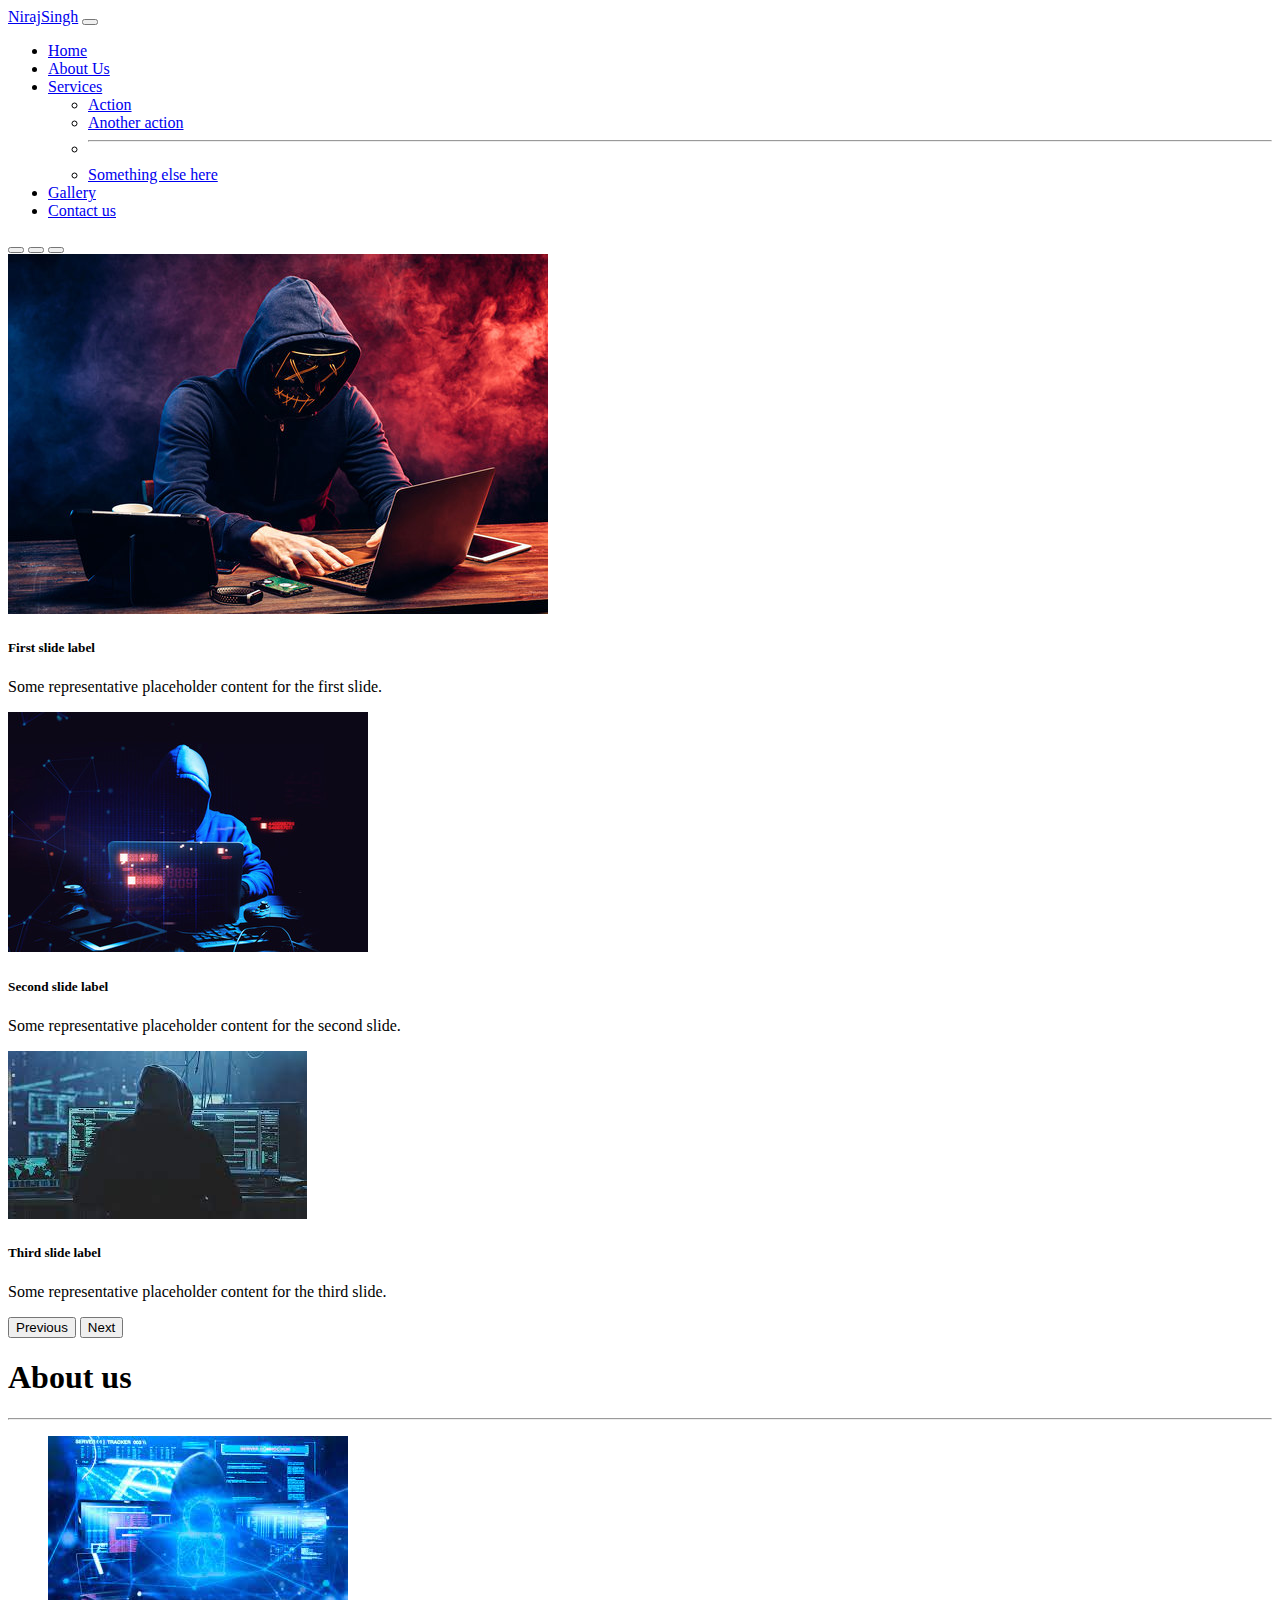
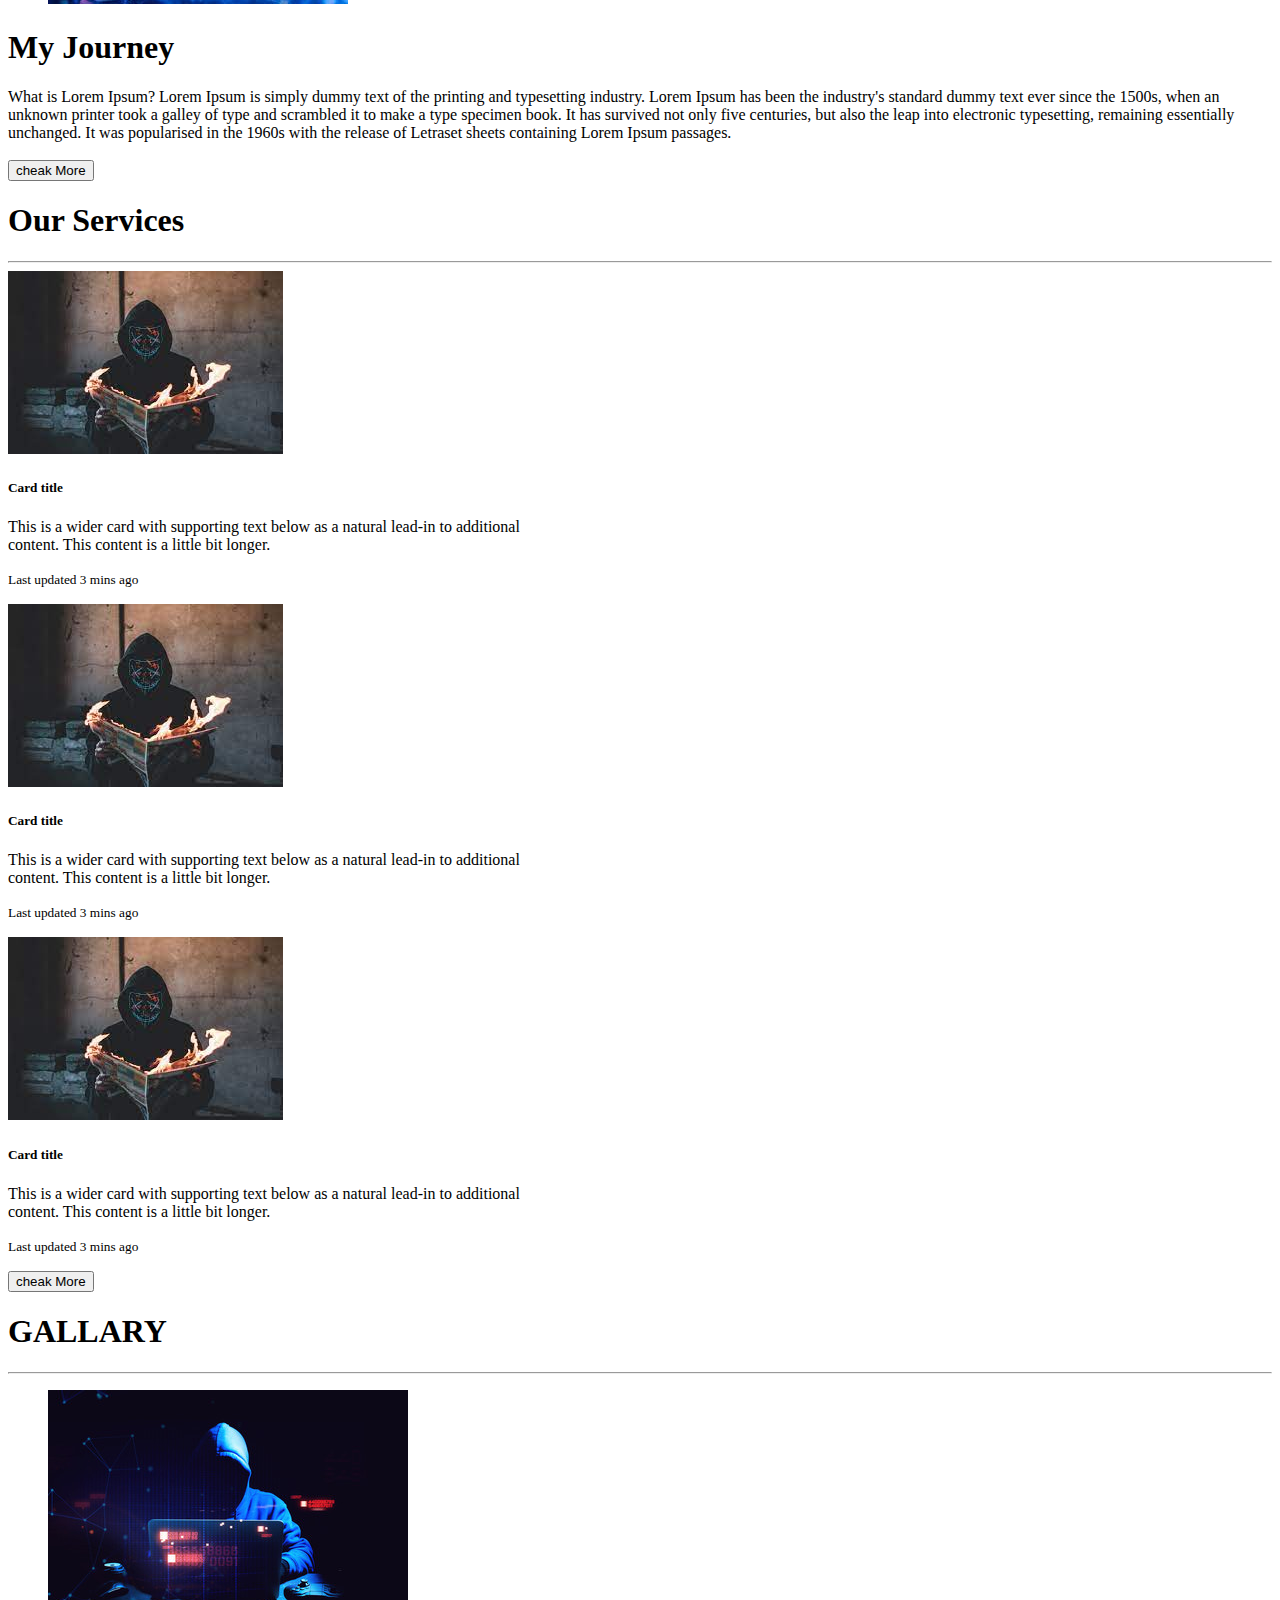
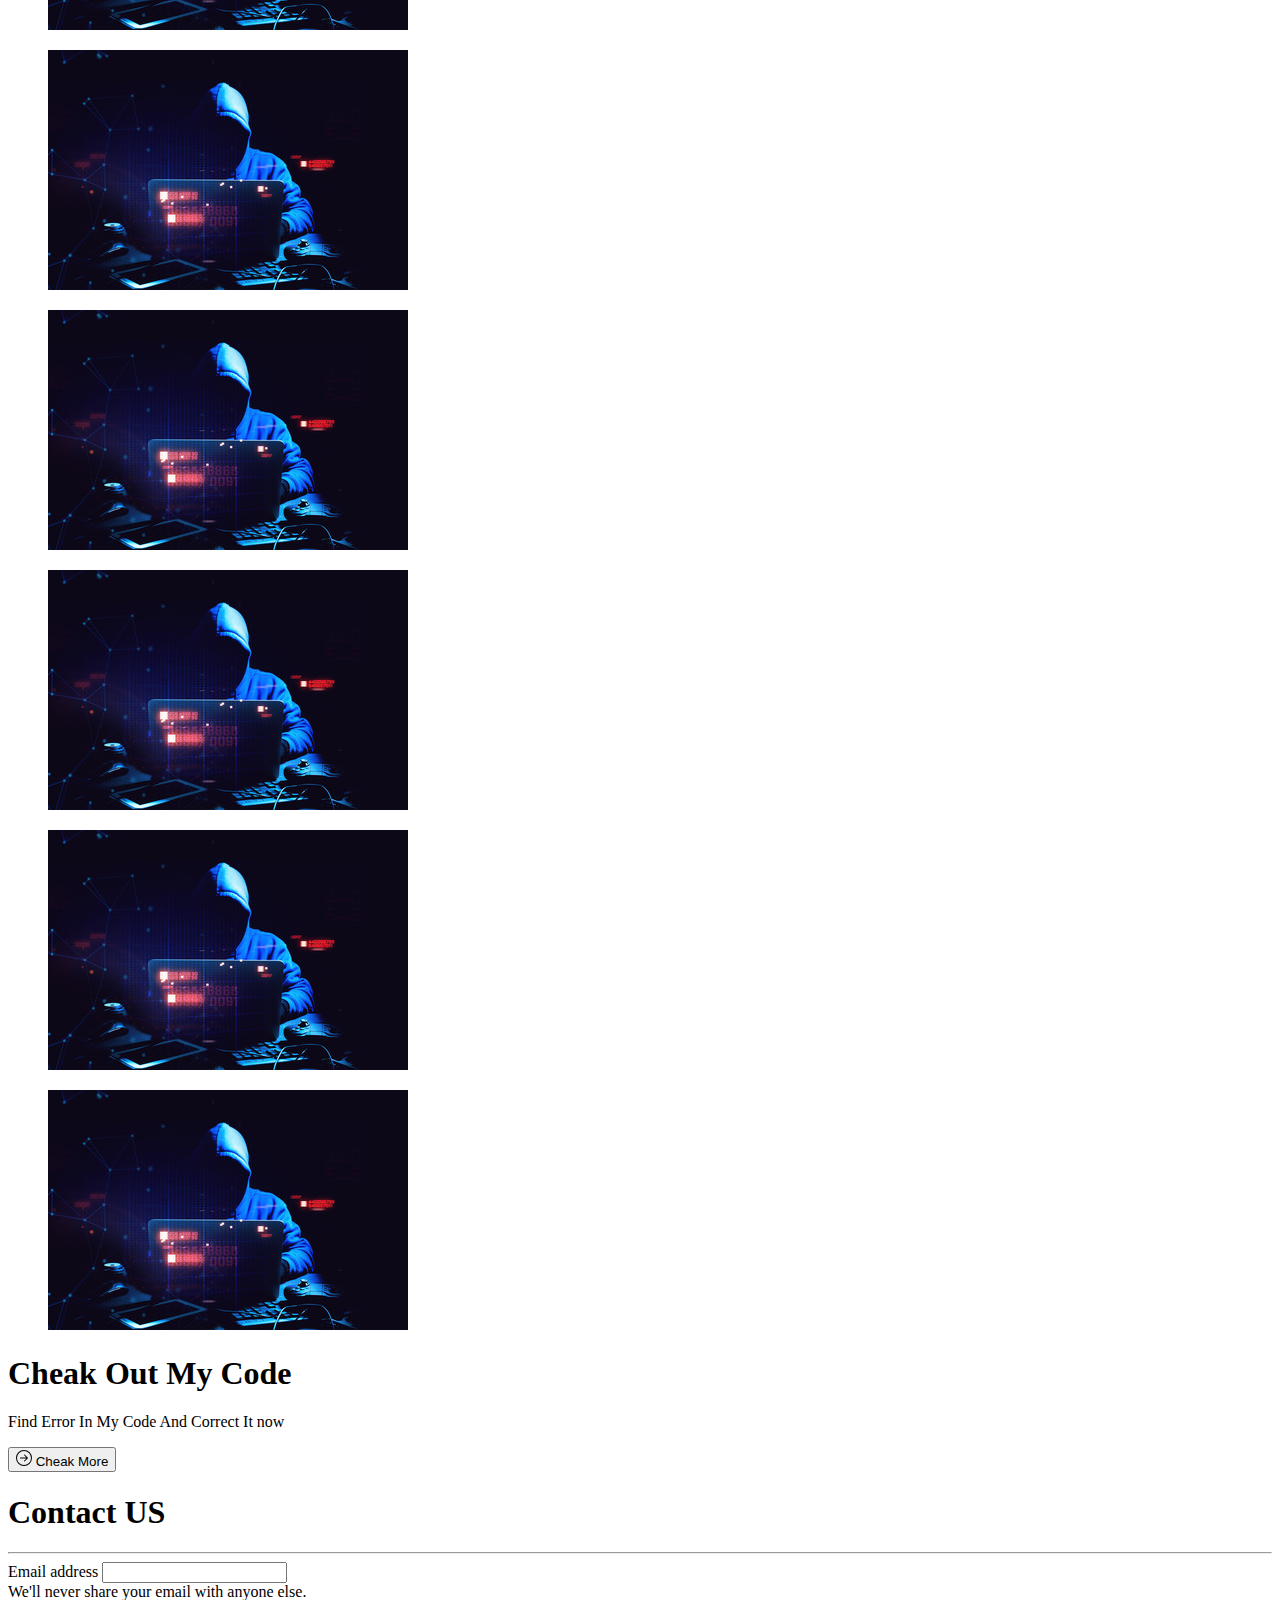
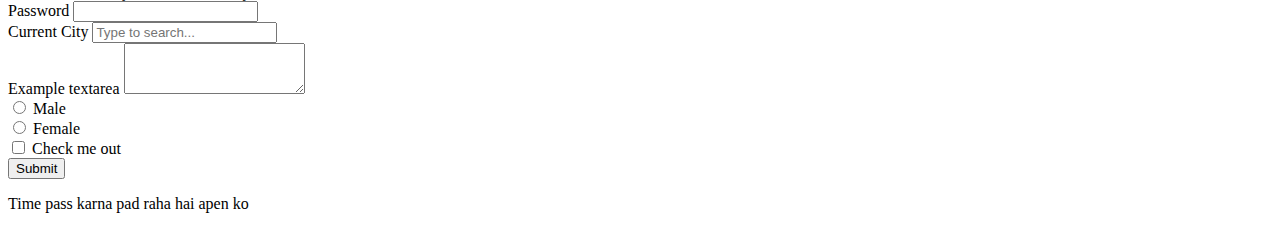
<file: index.html>
<!DOCTYPE html>
<html lang="en">

<head>
    <title> B5</title>
    <meta charset="utf-8">
    <meta name="viewport" content="width=device-width, initial-scale=1">
    <! ––Css link ––>
        <link rel="stylesheet" href="C:\Users\baghe\Desktop\B5A\style.css">
        <! ––Bootstrap ––>

            <link href="https://cdn.jsdelivr.net/npm/bootstrap@5.2.0-beta1/dist/css/bootstrap.min.css" rel="stylesheet"
                integrity="sha384-0evHe/X+R7YkIZDRvuzKMRqM+OrBnVFBL6DOitfPri4tjfHxaWutUpFmBp4vmVor"
                crossorigin="anonymous">



</head>

<body>

    <nav class="navbar navbar-expand-lg bg-light">
        <div class="container-fluid">
            <a class="navbar-brand text-capitalize" href="#">NirajSingh</a>
            <button class="navbar-toggler" type="button" data-bs-toggle="collapse"
                data-bs-target="#navbarSupportedContent" aria-controls="navbarSupportedContent" aria-expanded="false"
                aria-label="Toggle navigation">
                <span class="navbar-toggler-icon"></span>
            </button>
            <div class="collapse navbar-collapse" id="navbarSupportedContent">
                <ul class="navbar-nav mx-auto mb-2 mb-lg-0">
                    <li class="nav-item">
                        <a class="nav-link active" aria-current="page" href="index.html">Home</a>
                    </li>
                    <li class="nav-item">
                        <a class="nav-link text-capitalize" href="about.html">About Us</a>
                    </li>
                    <li class="nav-item dropdown">
                        <a class="nav-link dropdown-toggle" href="index.html" id="navbarDropdown" role="button"
                            data-bs-toggle="dropdown" aria-expanded="false">
                            Services
                        </a>
                        <ul class="dropdown-menu" aria-labelledby="navbarDropdown">
                            <li><a class="dropdown-item" href="gallery.html">Action</a></li>
                            <li><a class="dropdown-item" href="contact.html">Another action</a></li>
                            <li>
                                <hr class="dropdown-divider">
                            </li>
                            <li><a class="dropdown-item" href="#">Something else here</a></li>
                        </ul>
                    </li>
                    <li class="nav-item">
                        <a class="nav-link text-capitalize" href="gallery.html">Gallery</a>
                    </li>
                    <li class="nav-item">
                        <a class="nav-link text-capitalize" href="contact.html">Contact us</a>
                    </li>

                </ul>

            </div>
        </div>
    </nav>
    <header>
        <div id="carouselExampleCaptions" class="carousel slide" data-bs-ride="false">
            <div class="carousel-indicators">
                <button type="button" data-bs-target="#carouselExampleCaptions" data-bs-slide-to="0" class="active"
                    aria-current="true" aria-label="Slide 1"></button>
                <button type="button" data-bs-target="#carouselExampleCaptions" data-bs-slide-to="1"
                    aria-label="Slide 2"></button>
                <button type="button" data-bs-target="#carouselExampleCaptions" data-bs-slide-to="2"
                    aria-label="Slide 3"></button>
            </div>
            <div class="carousel-inner">
                <div class="carousel-item active">
                    <img src="images/img7.jpg" class="d-block w-100" alt="images/img4.jpg">
                    <div class="carousel-caption  d-md-block">
                        <h5>First slide label</h5>
                        <p>Some representative placeholder content for the first slide.</p>
                    </div>
                </div>
                <div class="carousel-item">
                    <img src="images/img8.jpg" class="d-block w-100" alt="images/img4.jpg">
                    <div class="carousel-caption  d-md-block">
                        <h5>Second slide label</h5>
                        <p>Some representative placeholder content for the second slide.</p>
                    </div>
                </div>
                <div class="carousel-item">
                    <img src="images/img4.jpg" class="d-block w-100" alt="images/img4.jpg">
                    <div class="carousel-caption  d-md-block">
                        <h5>Third slide label</h5>
                        <p>Some representative placeholder content for the third slide.</p>
                    </div>
                </div>
            </div>
            <button class="carousel-control-prev" type="button" data-bs-target="#carouselExampleCaptions"
                data-bs-slide="prev">
                <span class="carousel-control-prev-icon" aria-hidden="true"></span>
                <span class="visually-hidden">Previous</span>
            </button>
            <button class="carousel-control-next" type="button" data-bs-target="#carouselExampleCaptions"
                data-bs-slide="next">
                <span class="carousel-control-next-icon" aria-hidden="true"></span>
                <span class="visually-hidden">Next</span>
            </button>
        </div>

    </header>

    <! ––About Ua Section Start ––>


        <section class="main_heading my-5">
            <div class="text-center">
                <h1 class="display4">About us </h1>
                <hr class=" w-25 mx-auto" />
            </div>
            <div class="container ">
                <div class="row my-5 ">
                    <div class="col-lg-6 col-md-6 col-12 col-xxl-6">
                        <figure>
                            <img src="images/img5.jpg" alt="about images" class="img-fluid about_img" />
                        </figure>
                    </div>
                    <div
                        class="col-lg-6 col-md-6 col-12 col-xxl-6  d-flex justify-content-center align-item-center flex-column">
                        <h1> My Journey </h1>
                        <p> What is Lorem Ipsum?
                            Lorem Ipsum is simply dummy text of the printing and typesetting industry. Lorem Ipsum has
                            been the industry's standard dummy text ever since the 1500s, when an unknown printer took a
                            galley of type and scrambled it to make a type specimen book. It has survived not only five
                            centuries, but also the leap into electronic typesetting, remaining essentially unchanged.
                            It was popularised in the 1960s with the release of Letraset sheets containing Lorem Ipsum
                            passages.
                            <br />
                            <br />
                            <button type="button" class="btn btn-info  data-bs-toggle=" tooltip
                                data-bs-placement="right" title="Who Am I">
                                cheak More </button>

                        </p>
                    </div>

                </div>
            </div>
        </section>

        <! ––Our Services ––>


            <section class="main_heading my-5 bg-light pt-5">
                <div class="text-center">
                    <h1 class="display4">Our Services </h1>
                    <hr class=" w-25 mx-auto" />
                </div>


                <div class="continer Services">
                    <div class="row">
                        <div class="col-md-4 col-10 col-xxl-4 mx-auto my-5">
                            <div class="card mb-3" style="max-width: 540px;">
                                <div class="row ">
                                    <div class="col-md-4">
                                        <img src="images/img6.jpg" class="img-fluid rounded-start" alt="Services images"
                                            class="img-fluid">
                                    </div>
                                    <div class="col-md-8">
                                        <div class="card-body">
                                            <h5 class="card-title">Card title</h5>
                                            <p class="card-text">This is a wider card with supporting text below as a
                                                natural lead-in to additional content. This content is a little bit
                                                longer.
                                            </p>
                                            <p class="card-text"><small class="text-muted">Last updated 3 mins
                                                    ago</small>
                                            </p>
                                        </div>
                                    </div>
                                </div>
                            </div>
                        </div>
                        <div class="col-md-4 col-10 col-xxl-4 mx-auto my-5">
                            <div class="card mb-3" style="max-width: 540px;">
                                <div class="row ">
                                    <div class="col-md-4">
                                        <img src="images/img6.jpg" class="img-fluid rounded-start" alt="Services images"
                                            class="img-fluid">
                                    </div>
                                    <div class="col-md-8">
                                        <div class="card-body">
                                            <h5 class="card-title">Card title</h5>
                                            <p class="card-text">This is a wider card with supporting text below as a
                                                natural lead-in to additional content. This content is a little bit
                                                longer.
                                            </p>
                                            <p class="card-text"><small class="text-muted">Last updated 3 mins
                                                    ago</small>
                                            </p>
                                        </div>
                                    </div>
                                </div>
                            </div>
                        </div>
                        <div class="col-md-4 col-10 col-xxl-4 mx-auto my-5">
                            <div class="card mb-3" style="max-width: 540px;">
                                <div class="row ">
                                    <div class="col-md-4">
                                        <img src="images/img6.jpg" class="img-fluid rounded-start" alt="Services images"
                                            class="img-fluid">
                                    </div>
                                    <div class="col-md-8">
                                        <div class="card-body">
                                            <h5 class="card-title">Card title</h5>
                                            <p class="card-text">This is a wider card with supporting text below as a
                                                natural lead-in to additional content. This content is a little bit
                                                longer.
                                            </p>
                                            <p class="card-text"><small class="text-muted">Last updated 3 mins
                                                    ago</small>
                                            </p>
                                        </div>
                                    </div>
                                </div>
                            </div>
                        </div>
                        <div class="col-xxl-12 text-center my-5">
                            <button type="button" class="btn btn-info  data-bs-toggle=" tooltip
                                data-bs-placement="right" title="Who Am I">
                                cheak More </button>

                        </div>


                    </div>

                </div>
            </section>

            <! ––Our Services ––>

                <section class="main_heading my-5  pt-5 my-6">
                    <div class="text-center">
                        <h1 class="display4">GALLARY </h1>
                        <hr class=" w-25 mx-auto" />
                    </div>
                    <div class="continer">
                        <div class="row gy-4 shadow-lg p-3 mb-5 bg-body rounded"">
                            <div class=" col-md-4 col-10-xxl mx-auto">
                            <figure>
                                <img src="images/img8.jpg" alt="gallery images" />

                            </figure>
                        </div>
                        <div class="col-md-4 col-10-xxl mx-auto  ">
                            <figure>
                                <img src="images/img8.jpg" alt="gallery images" />

                            </figure>
                        </div>

                        <div class="col-md-4 col-10-xxl mx-auto">
                            <figure>
                                <img src="images/img8.jpg" alt="gallery images" />

                            </figure>
                        </div>

                        <div class="col-md-4 col-10-xxl mx-auto">
                            <figure>
                                <img src="images/img8.jpg" alt="gallery images" />

                            </figure>
                        </div>
                        <div class="col-md-4 col-10-xxl mx-auto">
                            <figure>
                                <img src="images/img8.jpg" alt="gallery images" />

                            </figure>
                        </div>
                        <div class="col-md-4 col-10-xxl mx-auto">
                            <figure>
                                <img src="images/img8.jpg" alt="gallery images" />

                            </figure>
                        </div>

                    </div>

                    </div>
                </section>

                <! ––Offer ––>


                    <section class="main_heading my-5  offer_style">
                        <div class="continer-fluid">
                            <div class="row">
                                <div class="col-xxl-12 col-12 py-5 text-center">
                                    <h1 class="text-black">Cheak Out My Code </h1>
                                    <p class="text-black"> Find Error In My Code And Correct It now </p>
                                    <a href="  https://www.google.co.in/" target="https://www.google.co.in/"></a>
                                    <button type="button" class="btn btn-info  data-bs-toggle=" tooltip
                                        data-bs-placement="right" title="Who Am I">

                                        <svg xmlns="http://www.w3.org/2000/svg" width="16" height="16"
                                            fill="currentColor" class="bi bi-arrow-right-circle" viewBox="0 0 16 16">
                                            <path fill-rule="evenodd"
                                                d="M1 8a7 7 0 1 0 14 0A7 7 0 0 0 1 8zm15 0A8 8 0 1 1 0 8a8 8 0 0 1 16 0zM4.5 7.5a.5.5 0 0 0 0 1h5.793l-2.147 2.146a.5.5 0 0 0 .708.708l3-3a.5.5 0 0 0 0-.708l-3-3a.5.5 0 1 0-.708.708L10.293 7.5H4.5z" />

                                        </svg> Cheak More </button>
                                </div>

                            </div>
                            <section class=" my-5 bg-light pt-5 mx-auto">
                                <div class="text-center">
                                    <h1 class="display4">Contact US </h1>
                                    <hr class=" w-25 mx-auto" />
                                </div>
                        </div>
                        </div>
                        <div class="container">
                            <div class="row">
                                <div class="col-xxl-8 col-10 col-md-8 mx-auto">
                                    <form>
                                        <div class="mb-3">
                                            <label for="exampleInputEmail1" class="form-label">Email address</label>
                                            <input type="email" class="form-control" id="exampleInputEmail1"
                                                aria-describedby="emailHelp">
                                            <div id="emailHelp" class="form-text">We'll never share your email with
                                                anyone else.</div>
                                        </div>
                                        <div class="mb-3">
                                            <label for="exampleInputPassword1" class="form-label">Password</label>
                                            <input type="password" class="form-control" id="exampleInputPassword1">
                                        </div>
                                        <label for="exampleDataList" class="form-label">Current City</label>
                                        <input class="form-control" list="datalistOptions" id="exampleDataList"
                                            placeholder="Type to search...">
                                        <datalist id="datalistOptions">
                                            <option value="San Francisco"></option>
                                            <option value="New York"></option>
                                            <option value="Seattle"> </option>
                                            <option value="Los Angeles"></option>
                                            <option value="Chicago"></option>
                                        </datalist>
                                        <br/>
                                        <div class="mb-3">
                                            <label for="exampleFormControlTextarea1" class="form-label">Example
                                                textarea</label>
                                            <textarea class="form-control" id="exampleFormControlTextarea1"
                                                rows="3"></textarea>
                                        </div>

                                        <div class="form-check form-check-inline">
                                            <input class="form-check-input" type="radio" name="inlineRadioOptions" id="inlineRadio1" value="option1">
                                            <label class="form-check-label" for="inlineRadio1">Male</label>
                                          </div>
                                          <div class="form-check form-check-inline">
                                            <input class="form-check-input" type="radio" name="inlineRadioOptions" id="inlineRadio2" value="option2">
                                            <label class="form-check-label" for="inlineRadio2">Female</label>
                                          </div>


                                        <div class="mb-3 form-check">
                                            <input type="checkbox" class="form-check-input" id="exampleCheck1">
                                            <label class="form-check-label" for="exampleCheck1">Check me out</label>
                                        </div>
                                        <button type="submit" class="btn btn-primary">Submit</button>
                                    </form>
                                </div>
                            </div>
                        </div>
                    </section>

                        <footer class=" footer bg-secondaryy text-center text-white"> 
                            <p> Time pass karna pad raha hai apen ko</p>

                        </footer>



                    <script src="https://cdn.jsdelivr.net/npm/@popperjs/core@2.11.5/dist/umd/popper.min.js"
                        integrity="sha384-Xe+8cL9oJa6tN/veChSP7q+mnSPaj5Bcu9mPX5F5xIGE0DVittaqT5lorf0EI7Vk"
                        crossorigin="anonymous"></script>
                    <script src="https://cdn.jsdelivr.net/npm/bootstrap@5.2.0-beta1/dist/js/bootstrap.min.js"
                        integrity="sha384-kjU+l4N0Yf4ZOJErLsIcvOU2qSb74wXpOhqTvwVx3OElZRweTnQ6d31fXEoRD1Jy"
                        crossorigin="anonymous"></script>


</body>
<script>
    const tooltipTriggerList = document.querySelectorAll('[data-bs-toggle="tooltip"]')
    const tooltipList = [...tooltipTriggerList].map(tooltipTriggerEl => new bootstrap.Tooltip(tooltipTriggerEl))

</script>

</html>
</file>
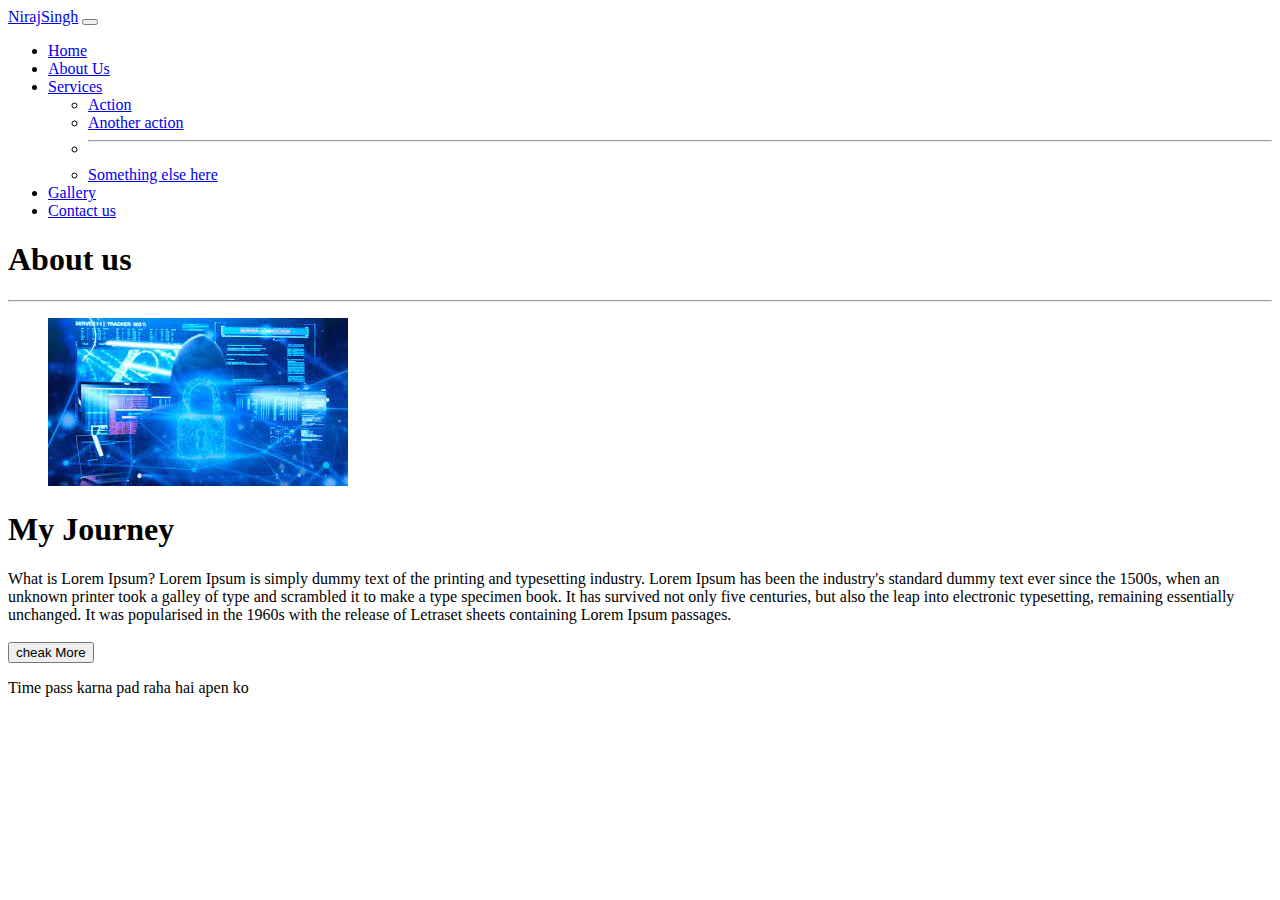
<file: about.html>
<!DOCTYPE html>
<html lang="en">

<head>
    <title> B5</title>
    <meta charset="utf-8">
    <meta name="viewport" content="width=device-width, initial-scale=1">
    <! ––Css link ––>
        <link rel="stylesheet" href="C:\Users\baghe\Desktop\B5A\style.css">
        <! ––Bootstrap ––>

            <link href="https://cdn.jsdelivr.net/npm/bootstrap@5.2.0-beta1/dist/css/bootstrap.min.css" rel="stylesheet"
                integrity="sha384-0evHe/X+R7YkIZDRvuzKMRqM+OrBnVFBL6DOitfPri4tjfHxaWutUpFmBp4vmVor"
                crossorigin="anonymous">



</head>

<body>

    <nav class="navbar navbar-expand-lg bg-light">
        <div class="container-fluid">
            <a class="navbar-brand text-capitalize" href="#">NirajSingh</a>
            <button class="navbar-toggler" type="button" data-bs-toggle="collapse"
                data-bs-target="#navbarSupportedContent" aria-controls="navbarSupportedContent" aria-expanded="false"
                aria-label="Toggle navigation">
                <span class="navbar-toggler-icon"></span>
            </button>
            <div class="collapse navbar-collapse" id="navbarSupportedContent">
                <ul class="navbar-nav mx-auto mb-2 mb-lg-0">
                    <li class="nav-item">
                        <a class="nav-link active" aria-current="page" href="index.html">Home</a>
                    </li>
                    <li class="nav-item">
                        <a class="nav-link text-capitalize" href="about.html">About Us</a>
                    </li>
                    <li class="nav-item dropdown">
                        <a class="nav-link dropdown-toggle" href="#" id="navbarDropdown" role="button"
                            data-bs-toggle="dropdown" aria-expanded="false">
                            Services
                        </a>
                        <ul class="dropdown-menu" aria-labelledby="navbarDropdown">
                            <li><a class="dropdown-item" href="#">Action</a></li>
                            <li><a class="dropdown-item" href="#">Another action</a></li>
                            <li>
                                <hr class="dropdown-divider">
                            </li>
                            <li><a class="dropdown-item" href="#">Something else here</a></li>
                        </ul>
                    </li>
                    <li class="nav-item">
                        <a class="nav-link text-capitalize" href="gallery.html">Gallery</a>
                    </li>
                    <li class="nav-item">
                        <a class="nav-link text-capitalize" href="contact.html">Contact us</a>
                    </li>

                </ul>

            </div>
        </div>
    </nav>

    <section class="main_heading my-5">
        <div class="text-center">
            <h1 class="display4">About us </h1>
            <hr class=" w-25 mx-auto" />
        </div>
        <div class="container ">
            <div class="row my-5 ">
                <div class="col-lg-6 col-md-6 col-12 col-xxl-6">
                    <figure>
                        <img src="images/img5.jpg" alt="about images" class="img-fluid about_img" />
                    </figure>
                </div>
                <div
                    class="col-lg-6 col-md-6 col-12 col-xxl-6  d-flex justify-content-center align-item-center flex-column">
                    <h1> My Journey </h1>
                    <p> What is Lorem Ipsum?
                        Lorem Ipsum is simply dummy text of the printing and typesetting industry. Lorem Ipsum has
                        been the industry's standard dummy text ever since the 1500s, when an unknown printer took a
                        galley of type and scrambled it to make a type specimen book. It has survived not only five
                        centuries, but also the leap into electronic typesetting, remaining essentially unchanged.
                        It was popularised in the 1960s with the release of Letraset sheets containing Lorem Ipsum
                        passages.
                        <br />
                        <br />
                        <button type="button" class="btn btn-info  data-bs-toggle=" tooltip
                            data-bs-placement="right" title="Who Am I">
                            cheak More </button>

                    </p>
                </div>

            </div>
        </div>
    </section>

    <footer class=" footer bg-secondaryy text-center text-white"> 
        <p> Time pass karna pad raha hai apen ko</p>

    </footer>



<script src="https://cdn.jsdelivr.net/npm/@popperjs/core@2.11.5/dist/umd/popper.min.js"
    integrity="sha384-Xe+8cL9oJa6tN/veChSP7q+mnSPaj5Bcu9mPX5F5xIGE0DVittaqT5lorf0EI7Vk"
    crossorigin="anonymous"></script>
<script src="https://cdn.jsdelivr.net/npm/bootstrap@5.2.0-beta1/dist/js/bootstrap.min.js"
    integrity="sha384-kjU+l4N0Yf4ZOJErLsIcvOU2qSb74wXpOhqTvwVx3OElZRweTnQ6d31fXEoRD1Jy"
    crossorigin="anonymous"></script>


</body>
</file>
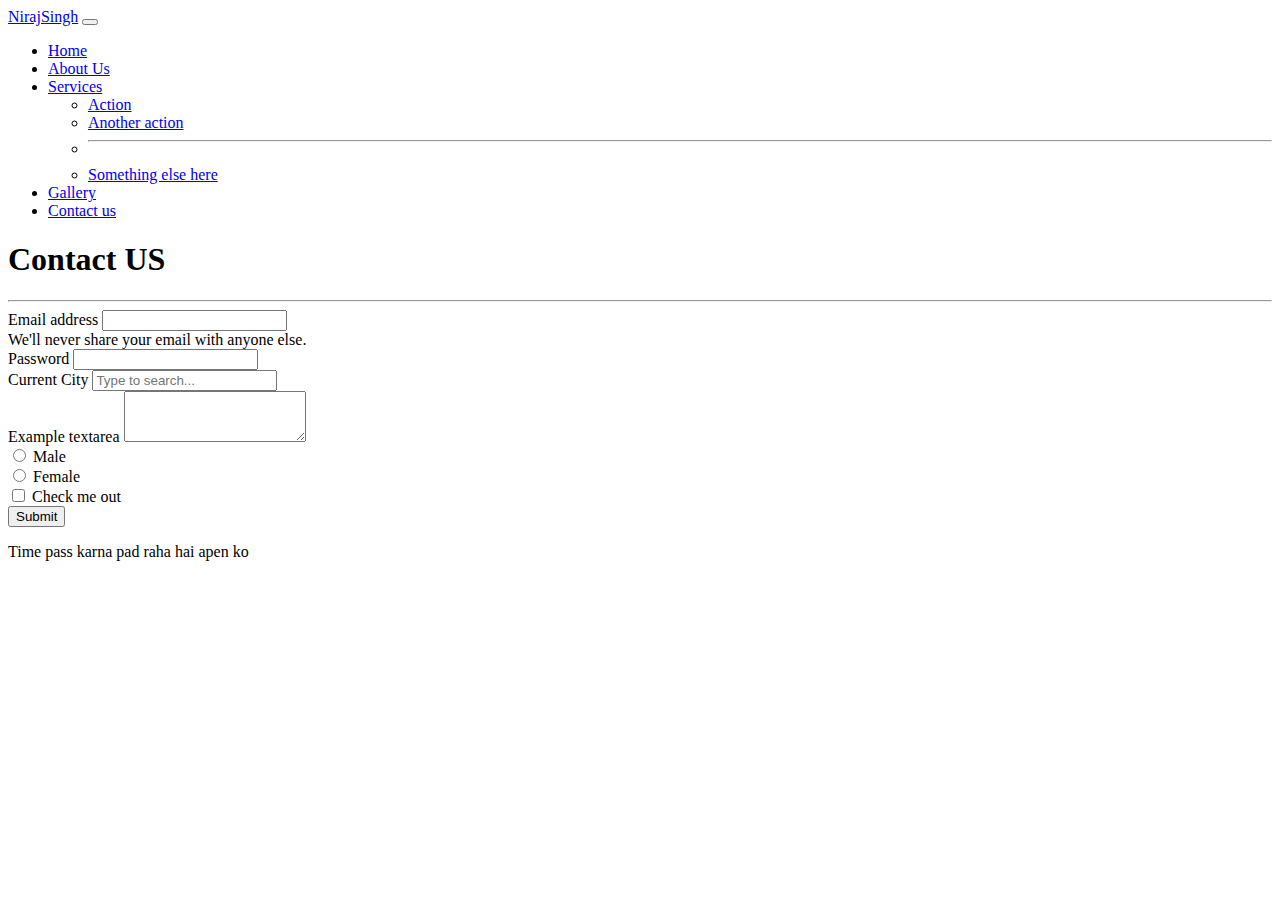
<file: contact.html>
<!DOCTYPE html>
<html lang="en">

<head>
    <title> B5</title>
    <meta charset="utf-8">
    <meta name="viewport" content="width=device-width, initial-scale=1">
    <! ––Css link ––>
        <link rel="stylesheet" href="C:\Users\baghe\Desktop\B5A\style.css">
        <! ––Bootstrap ––>

            <link href="https://cdn.jsdelivr.net/npm/bootstrap@5.2.0-beta1/dist/css/bootstrap.min.css" rel="stylesheet"
                integrity="sha384-0evHe/X+R7YkIZDRvuzKMRqM+OrBnVFBL6DOitfPri4tjfHxaWutUpFmBp4vmVor"
                crossorigin="anonymous">



</head>

<body>

    <nav class="navbar navbar-expand-lg bg-light">
        <div class="container-fluid">
            <a class="navbar-brand text-capitalize" href="#">NirajSingh</a>
            <button class="navbar-toggler" type="button" data-bs-toggle="collapse"
                data-bs-target="#navbarSupportedContent" aria-controls="navbarSupportedContent" aria-expanded="false"
                aria-label="Toggle navigation">
                <span class="navbar-toggler-icon"></span>
            </button>
            <div class="collapse navbar-collapse" id="navbarSupportedContent">
                <ul class="navbar-nav mx-auto mb-2 mb-lg-0">
                    <li class="nav-item">
                        <a class="nav-link active" aria-current="page" href="index.html">Home</a>
                    </li>
                    <li class="nav-item">
                        <a class="nav-link text-capitalize" href="about.html">About Us</a>
                    </li>
                    <li class="nav-item dropdown">
                        <a class="nav-link dropdown-toggle" href="#" id="navbarDropdown" role="button"
                            data-bs-toggle="dropdown" aria-expanded="false">
                            Services
                        </a>
                        <ul class="dropdown-menu" aria-labelledby="navbarDropdown">
                            <li><a class="dropdown-item" href="#">Action</a></li>
                            <li><a class="dropdown-item" href="#">Another action</a></li>
                            <li>
                                <hr class="dropdown-divider">
                            </li>
                            <li><a class="dropdown-item" href="#">Something else here</a></li>
                        </ul>
                    </li>
                    <li class="nav-item">
                        <a class="nav-link text-capitalize" href="gallery.html">Gallery</a>
                    </li>
                    <li class="nav-item">
                        <a class="nav-link text-capitalize" href="contact.html">Contact us</a>
                    </li>

                </ul>

            </div>
        </div>
    </nav>             
    
    <section class=" my-5 bg-light pt-5 mx-auto">
        <div class="text-center">
            <h1 class="display4">Contact US </h1>
            <hr class=" w-25 mx-auto" />
        </div>
</div>
</div>
<div class="container">
    <div class="row">
        <div class="col-xxl-8 col-10 col-md-8 mx-auto">
            <form>
                <div class="mb-3">
                    <label for="exampleInputEmail1" class="form-label">Email address</label>
                    <input type="email" class="form-control" id="exampleInputEmail1"
                        aria-describedby="emailHelp">
                    <div id="emailHelp" class="form-text">We'll never share your email with
                        anyone else.</div>
                </div>
                <div class="mb-3">
                    <label for="exampleInputPassword1" class="form-label">Password</label>
                    <input type="password" class="form-control" id="exampleInputPassword1">
                </div>
                <label for="exampleDataList" class="form-label">Current City</label>
                <input class="form-control" list="datalistOptions" id="exampleDataList"
                    placeholder="Type to search...">
                <datalist id="datalistOptions">
                    <option value="San Francisco"></option>
                    <option value="New York"></option>
                    <option value="Seattle"> </option>
                    <option value="Los Angeles"></option>
                    <option value="Chicago"></option>
                </datalist>
                <br/>
                <div class="mb-3">
                    <label for="exampleFormControlTextarea1" class="form-label">Example
                        textarea</label>
                    <textarea class="form-control" id="exampleFormControlTextarea1"
                        rows="3"></textarea>
                </div>

                <div class="form-check form-check-inline">
                    <input class="form-check-input" type="radio" name="inlineRadioOptions" id="inlineRadio1" value="option1">
                    <label class="form-check-label" for="inlineRadio1">Male</label>
                  </div>
                  <div class="form-check form-check-inline">
                    <input class="form-check-input" type="radio" name="inlineRadioOptions" id="inlineRadio2" value="option2">
                    <label class="form-check-label" for="inlineRadio2">Female</label>
                  </div>


                <div class="mb-3 form-check">
                    <input type="checkbox" class="form-check-input" id="exampleCheck1">
                    <label class="form-check-label" for="exampleCheck1">Check me out</label>
                </div>
                <button type="submit" class="btn btn-primary">Submit</button>
            </form>
        </div>
    </div>
</div>
</section>

    
    <footer class=" footer bg-secondaryy text-center text-white"> 
        <p> Time pass karna pad raha hai apen ko</p>

    </footer>



<script src="https://cdn.jsdelivr.net/npm/@popperjs/core@2.11.5/dist/umd/popper.min.js"
    integrity="sha384-Xe+8cL9oJa6tN/veChSP7q+mnSPaj5Bcu9mPX5F5xIGE0DVittaqT5lorf0EI7Vk"
    crossorigin="anonymous"></script>
<script src="https://cdn.jsdelivr.net/npm/bootstrap@5.2.0-beta1/dist/js/bootstrap.min.js"
    integrity="sha384-kjU+l4N0Yf4ZOJErLsIcvOU2qSb74wXpOhqTvwVx3OElZRweTnQ6d31fXEoRD1Jy"
    crossorigin="anonymous"></script>


</body>
</file>
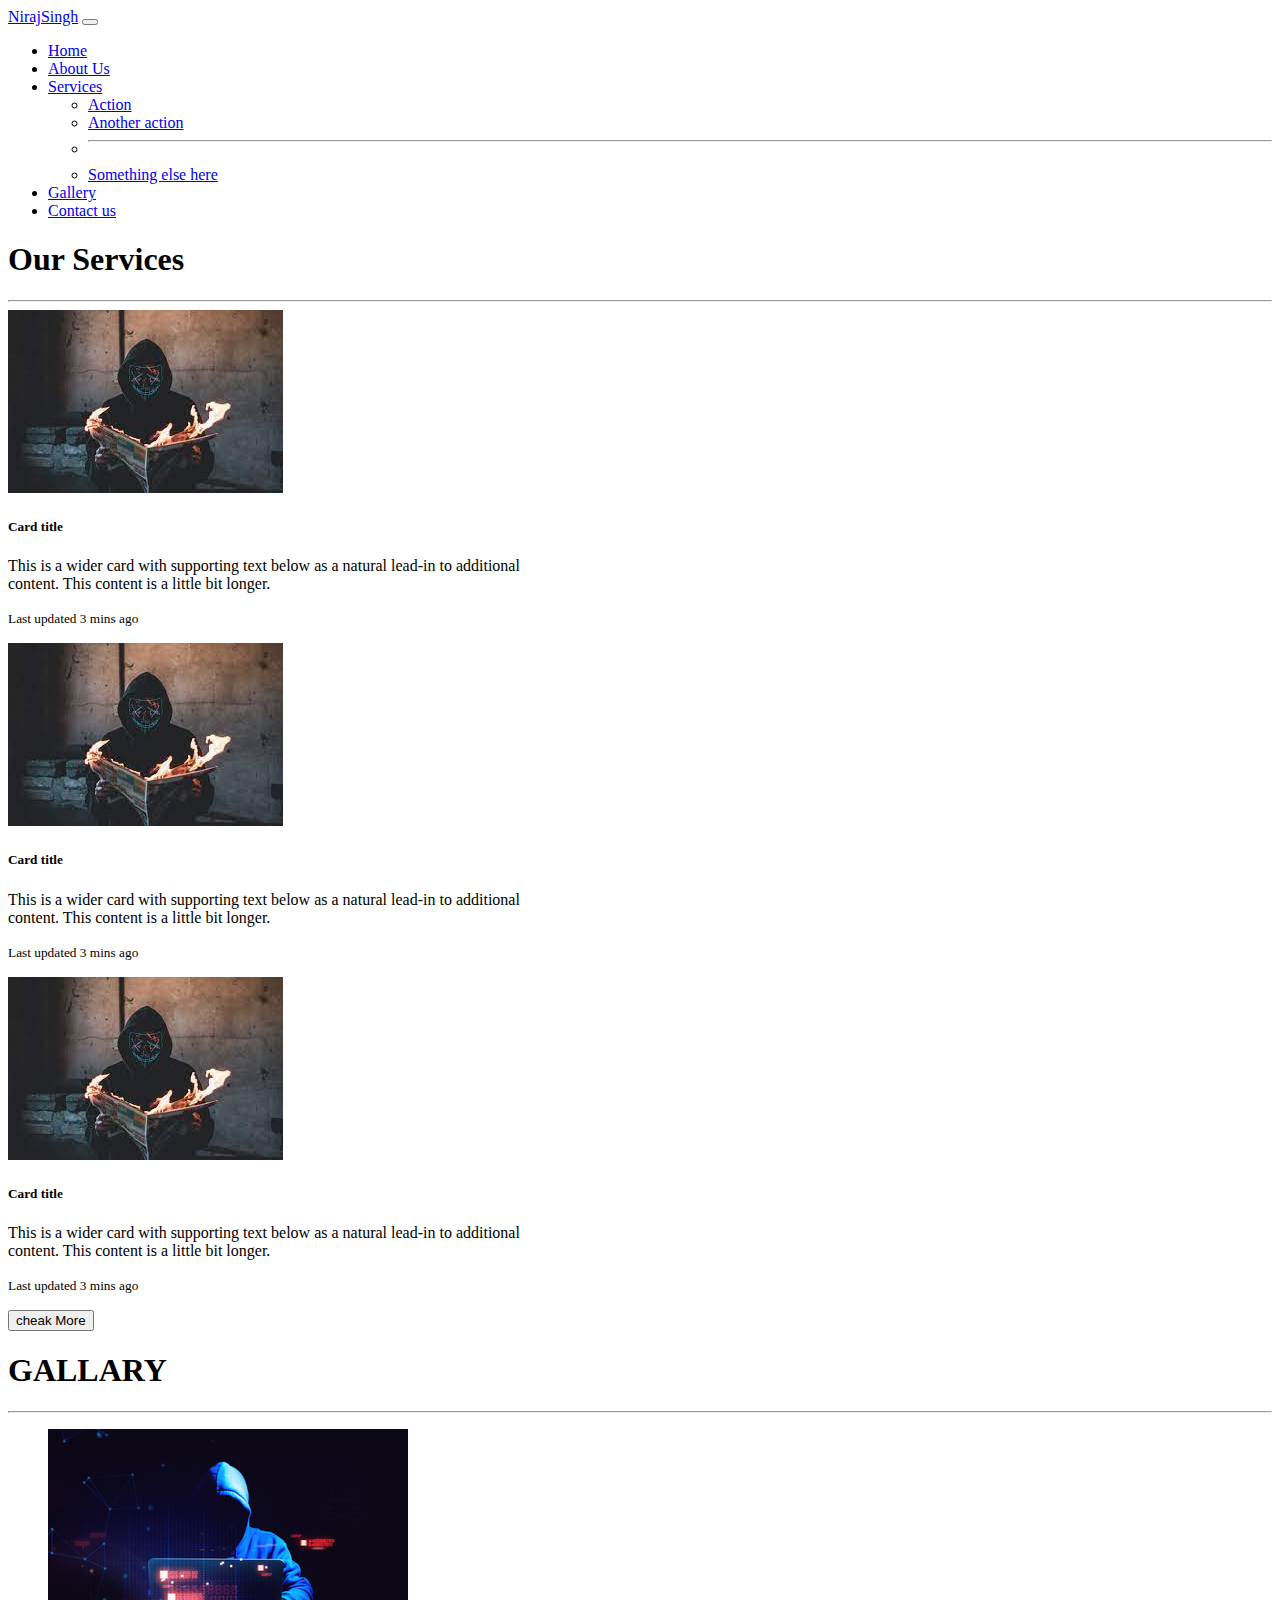
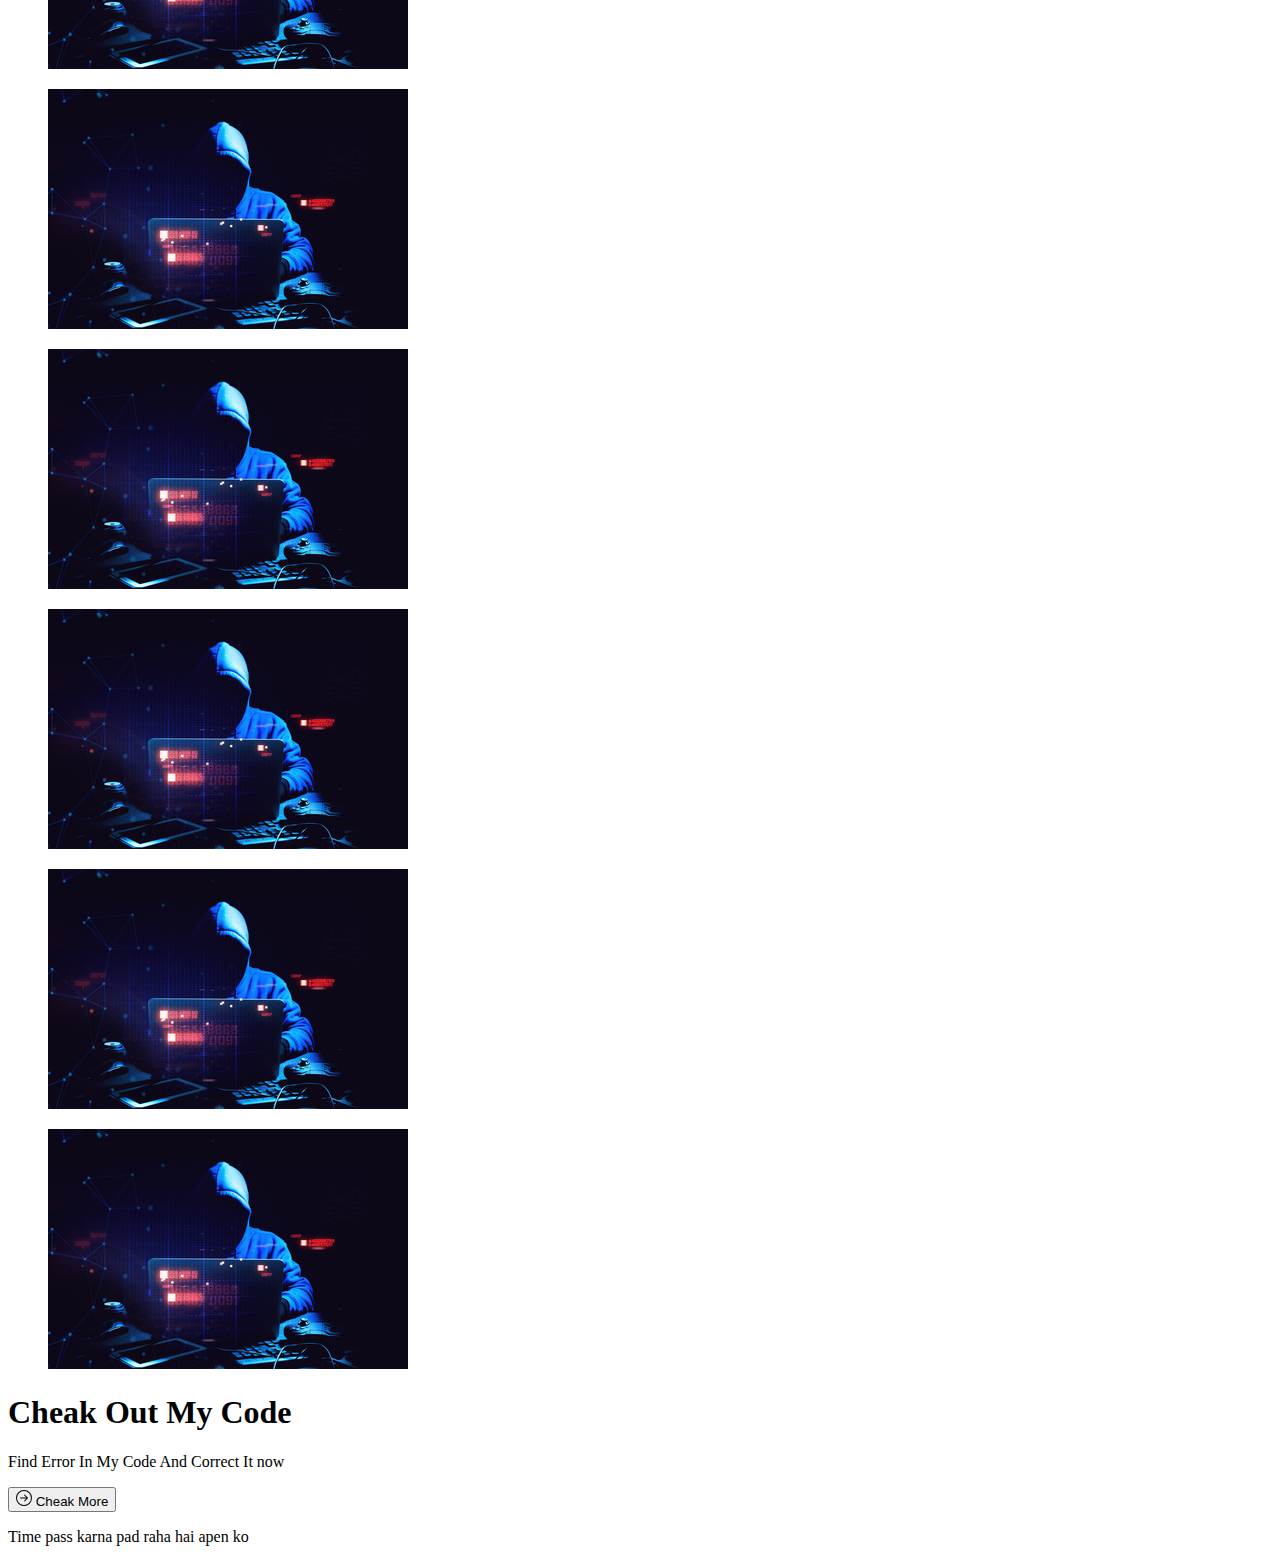
<file: gallery.html>
<!DOCTYPE html>
<html lang="en">

<head>
    <title> B5</title>
    <meta charset="utf-8">
    <meta name="viewport" content="width=device-width, initial-scale=1">
    <! ––Css link ––>
        <link rel="stylesheet" href="C:\Users\baghe\Desktop\B5A\style.css">
        <! ––Bootstrap ––>

            <link href="https://cdn.jsdelivr.net/npm/bootstrap@5.2.0-beta1/dist/css/bootstrap.min.css" rel="stylesheet"
                integrity="sha384-0evHe/X+R7YkIZDRvuzKMRqM+OrBnVFBL6DOitfPri4tjfHxaWutUpFmBp4vmVor"
                crossorigin="anonymous">



</head>

<body>

    <nav class="navbar navbar-expand-lg bg-light">
        <div class="container-fluid">
            <a class="navbar-brand text-capitalize" href="#">NirajSingh</a>
            <button class="navbar-toggler" type="button" data-bs-toggle="collapse"
                data-bs-target="#navbarSupportedContent" aria-controls="navbarSupportedContent" aria-expanded="false"
                aria-label="Toggle navigation">
                <span class="navbar-toggler-icon"></span>
            </button>
            <div class="collapse navbar-collapse" id="navbarSupportedContent">
                <ul class="navbar-nav mx-auto mb-2 mb-lg-0">
                    <li class="nav-item">
                        <a class="nav-link active" aria-current="page" href="index.html">Home</a>
                    </li>
                    <li class="nav-item">
                        <a class="nav-link text-capitalize" href="about.html">About Us</a>
                    </li>
                    <li class="nav-item dropdown">
                        <a class="nav-link dropdown-toggle" href="#" id="navbarDropdown" role="button"
                            data-bs-toggle="dropdown" aria-expanded="false">
                            Services
                        </a>
                        <ul class="dropdown-menu" aria-labelledby="navbarDropdown">
                            <li><a class="dropdown-item" href="#">Action</a></li>
                            <li><a class="dropdown-item" href="#">Another action</a></li>
                            <li>
                                <hr class="dropdown-divider">
                            </li>
                            <li><a class="dropdown-item" href="#">Something else here</a></li>
                        </ul>
                    </li>
                    <li class="nav-item">
                        <a class="nav-link text-capitalize" href="gallery.html">Gallery</a>
                    </li>
                    <li class="nav-item">
                        <a class="nav-link text-capitalize" href="contact.html">Contact us</a>
                    </li>

                </ul>

            </div>
        </div>
    </nav>
    
    <section class="main_heading my-5 bg-light pt-5">
        <div class="text-center">
            <h1 class="display4">Our Services </h1>
            <hr class=" w-25 mx-auto" />
        </div>


        <div class="continer Services">
            <div class="row">
                <div class="col-md-4 col-10 col-xxl-4 mx-auto my-5">
                    <div class="card mb-3" style="max-width: 540px;">
                        <div class="row ">
                            <div class="col-md-4">
                                <img src="images/img6.jpg" class="img-fluid rounded-start" alt="Services images"
                                    class="img-fluid">
                            </div>
                            <div class="col-md-8">
                                <div class="card-body">
                                    <h5 class="card-title">Card title</h5>
                                    <p class="card-text">This is a wider card with supporting text below as a
                                        natural lead-in to additional content. This content is a little bit
                                        longer.
                                    </p>
                                    <p class="card-text"><small class="text-muted">Last updated 3 mins
                                            ago</small>
                                    </p>
                                </div>
                            </div>
                        </div>
                    </div>
                </div>
                <div class="col-md-4 col-10 col-xxl-4 mx-auto my-5">
                    <div class="card mb-3" style="max-width: 540px;">
                        <div class="row ">
                            <div class="col-md-4">
                                <img src="images/img6.jpg" class="img-fluid rounded-start" alt="Services images"
                                    class="img-fluid">
                            </div>
                            <div class="col-md-8">
                                <div class="card-body">
                                    <h5 class="card-title">Card title</h5>
                                    <p class="card-text">This is a wider card with supporting text below as a
                                        natural lead-in to additional content. This content is a little bit
                                        longer.
                                    </p>
                                    <p class="card-text"><small class="text-muted">Last updated 3 mins
                                            ago</small>
                                    </p>
                                </div>
                            </div>
                        </div>
                    </div>
                </div>
                <div class="col-md-4 col-10 col-xxl-4 mx-auto my-5">
                    <div class="card mb-3" style="max-width: 540px;">
                        <div class="row ">
                            <div class="col-md-4">
                                <img src="images/img6.jpg" class="img-fluid rounded-start" alt="Services images"
                                    class="img-fluid">
                            </div>
                            <div class="col-md-8">
                                <div class="card-body">
                                    <h5 class="card-title">Card title</h5>
                                    <p class="card-text">This is a wider card with supporting text below as a
                                        natural lead-in to additional content. This content is a little bit
                                        longer.
                                    </p>
                                    <p class="card-text"><small class="text-muted">Last updated 3 mins
                                            ago</small>
                                    </p>
                                </div>
                            </div>
                        </div>
                    </div>
                </div>
                <div class="col-xxl-12 text-center my-5">
                    <button type="button" class="btn btn-info  data-bs-toggle=" tooltip
                        data-bs-placement="right" title="Who Am I">
                        cheak More </button>

                </div>


            </div>

        </div>
    </section>
    <! ––Our Services ––>

                <section class="main_heading my-5  pt-5 my-6">
                    <div class="text-center">
                        <h1 class="display4">GALLARY </h1>
                        <hr class=" w-25 mx-auto" />
                    </div>
                    <div class="continer">
                        <div class="row gy-4 shadow-lg p-3 mb-5 bg-body rounded"">
                            <div class=" col-md-4 col-10-xxl mx-auto">
                            <figure>
                                <img src="images/img8.jpg" alt="gallery images" />

                            </figure>
                        </div>
                        <div class="col-md-4 col-10-xxl mx-auto  ">
                            <figure>
                                <img src="images/img8.jpg" alt="gallery images" />

                            </figure>
                        </div>

                        <div class="col-md-4 col-10-xxl mx-auto">
                            <figure>
                                <img src="images/img8.jpg" alt="gallery images" />

                            </figure>
                        </div>

                        <div class="col-md-4 col-10-xxl mx-auto">
                            <figure>
                                <img src="images/img8.jpg" alt="gallery images" />

                            </figure>
                        </div>
                        <div class="col-md-4 col-10-xxl mx-auto">
                            <figure>
                                <img src="images/img8.jpg" alt="gallery images" />

                            </figure>
                        </div>
                        <div class="col-md-4 col-10-xxl mx-auto">
                            <figure>
                                <img src="images/img8.jpg" alt="gallery images" />

                            </figure>
                        </div>

                    </div>

                    </div>
                </section>

                <! ––Offer ––>


                    <section class="main_heading my-5  offer_style">
                        <div class="continer-fluid">
                            <div class="row">
                                <div class="col-xxl-12 col-12 py-5 text-center">
                                    <h1 class="text-black">Cheak Out My Code </h1>
                                    <p class="text-black"> Find Error In My Code And Correct It now </p>
                                    <a href="  https://www.google.co.in/" target="https://www.google.co.in/"></a>
                                    <button type="button" class="btn btn-info  data-bs-toggle=" tooltip
                                        data-bs-placement="right" title="Who Am I">

                                        <svg xmlns="http://www.w3.org/2000/svg" width="16" height="16"
                                            fill="currentColor" class="bi bi-arrow-right-circle" viewBox="0 0 16 16">
                                            <path fill-rule="evenodd"
                                                d="M1 8a7 7 0 1 0 14 0A7 7 0 0 0 1 8zm15 0A8 8 0 1 1 0 8a8 8 0 0 1 16 0zM4.5 7.5a.5.5 0 0 0 0 1h5.793l-2.147 2.146a.5.5 0 0 0 .708.708l3-3a.5.5 0 0 0 0-.708l-3-3a.5.5 0 1 0-.708.708L10.293 7.5H4.5z" />

                                        </svg> Cheak More </button>
                                </div>

                            </div>
            
    
    <footer class=" footer bg-secondaryy text-center text-white"> 
        <p> Time pass karna pad raha hai apen ko</p>

    </footer>



<script src="https://cdn.jsdelivr.net/npm/@popperjs/core@2.11.5/dist/umd/popper.min.js"
    integrity="sha384-Xe+8cL9oJa6tN/veChSP7q+mnSPaj5Bcu9mPX5F5xIGE0DVittaqT5lorf0EI7Vk"
    crossorigin="anonymous"></script>
<script src="https://cdn.jsdelivr.net/npm/bootstrap@5.2.0-beta1/dist/js/bootstrap.min.js"
    integrity="sha384-kjU+l4N0Yf4ZOJErLsIcvOU2qSb74wXpOhqTvwVx3OElZRweTnQ6d31fXEoRD1Jy"
    crossorigin="anonymous"></script>


</body>
</file>
